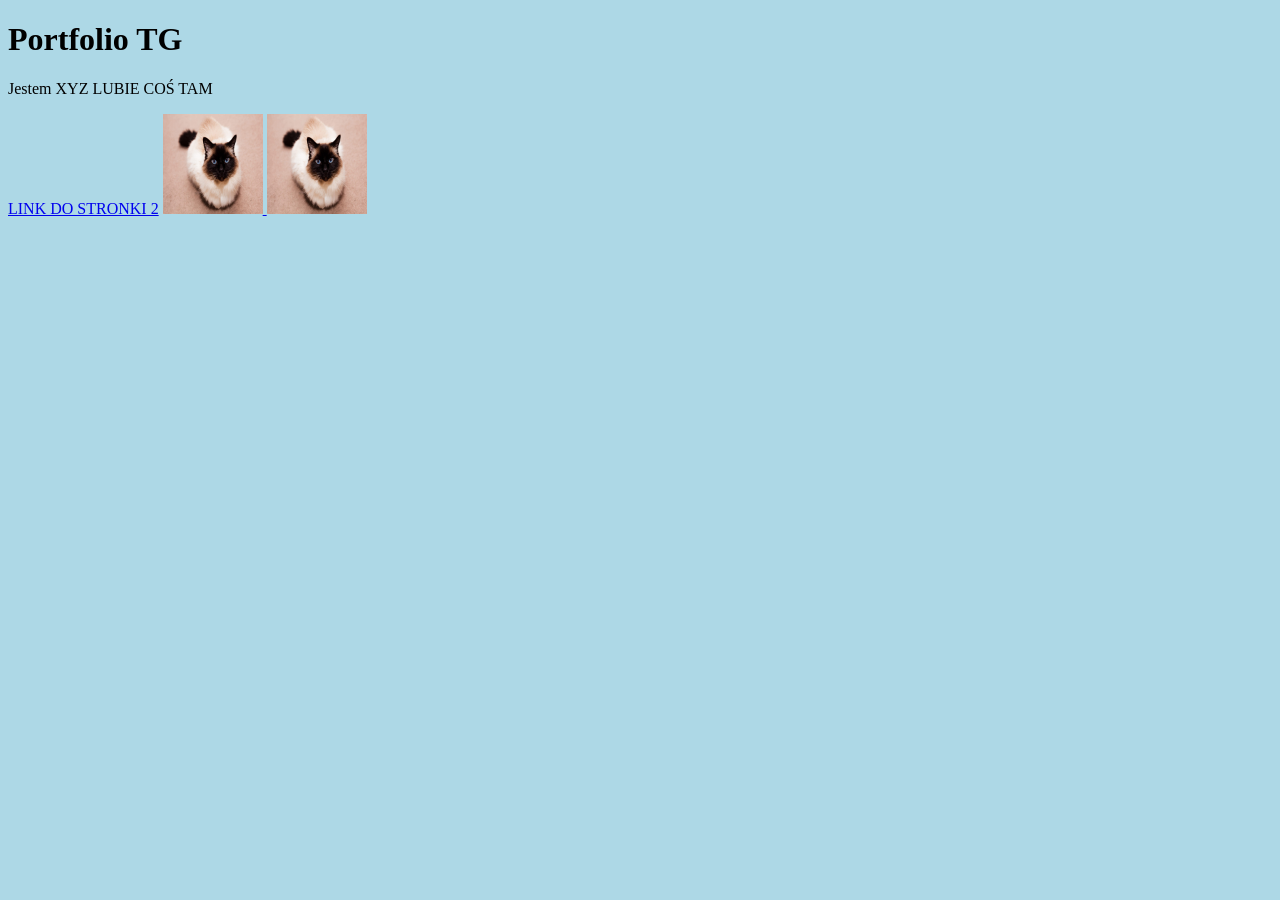
<file: index.html>
<!DOCTYPE html>
<html>

<head>
<title>Porfolio TG</title>
<link rel="stylesheet" href="style.css">
</head>

<body>
<h1>Portfolio TG</h1>
<p>Jestem XYZ LUBIE COŚ TAM</p>

<a href="stronka2">LINK DO STRONKI 2</a>
<a href="stronka2"><img src="img/kot.jpeg" alt="Kot" width="100" height="100">
</a>
<img src="img/kot.jpeg" alt="Kot" width="100" height="100">
</body>

</html>
</file>
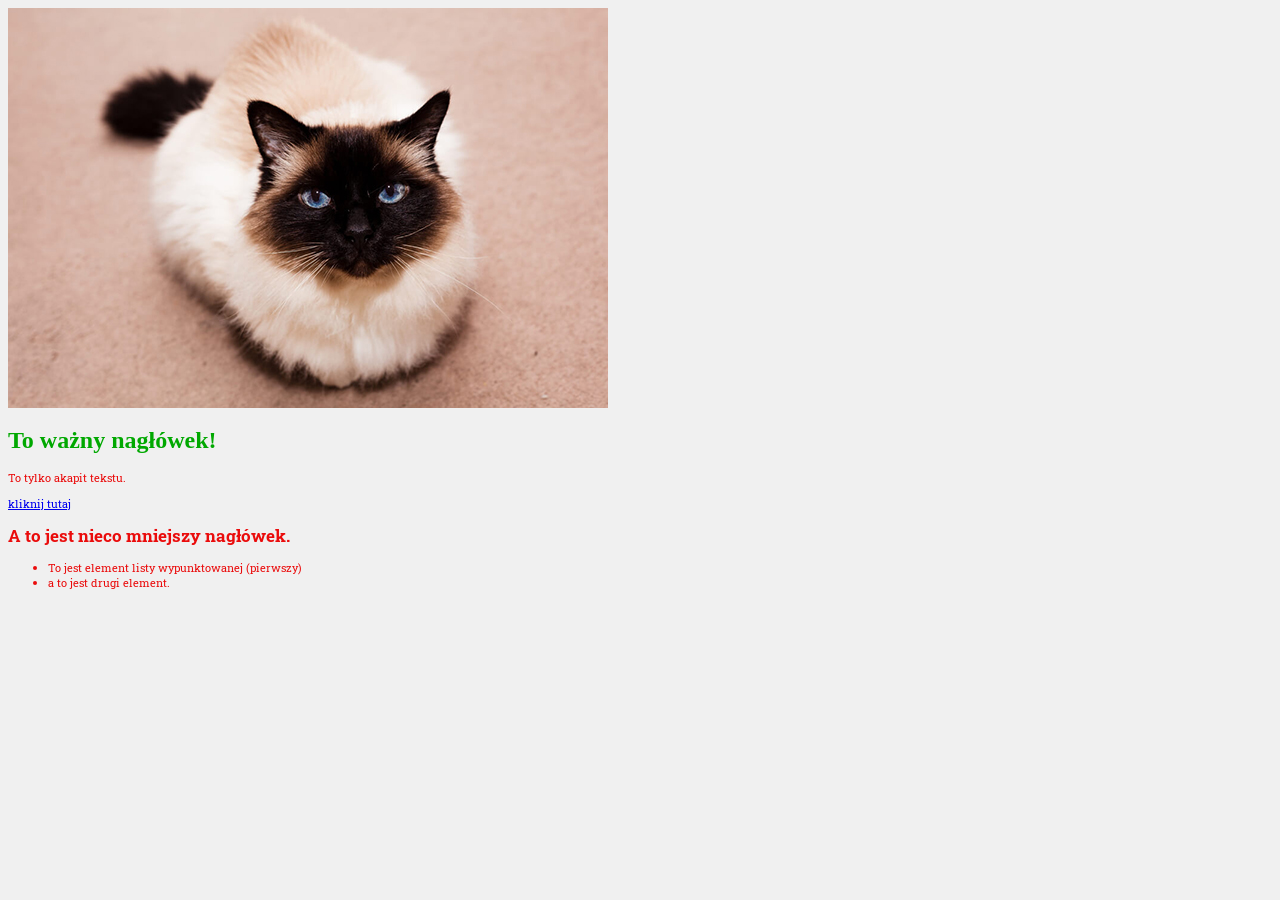
<file: .old/index.html>
<!DOCTYPE html>
<html>

<head>
    <title>Tak będzie nazywać się zakładka w przeglądarce</title>
    <link rel="stylesheet" href="style.css">
    <link rel="preconnect" href="https://fonts.googleapis.com">
    <link rel="preconnect" href="https://fonts.gstatic.com" crossorigin>
    <link href="https://fonts.googleapis.com/css2?family=Roboto+Slab:wght@100..900&display=swap" rel="stylesheet">
</head>

<body>
    <img src="img/kot.jpeg" alt="Obraz 1">
    <h1>To ważny nagłówek!</h1>
    <p>To tylko akapit tekstu.</p>
    <a href="stronka2.html">kliknij tutaj</a>
    <h2>A to jest nieco mniejszy nagłówek.</h2>
    <ul>
        <li>To jest element listy wypunktowanej (pierwszy)</li>
        <li>a to jest drugi element.</li>
    </ul>

</body>

</html>
</file>
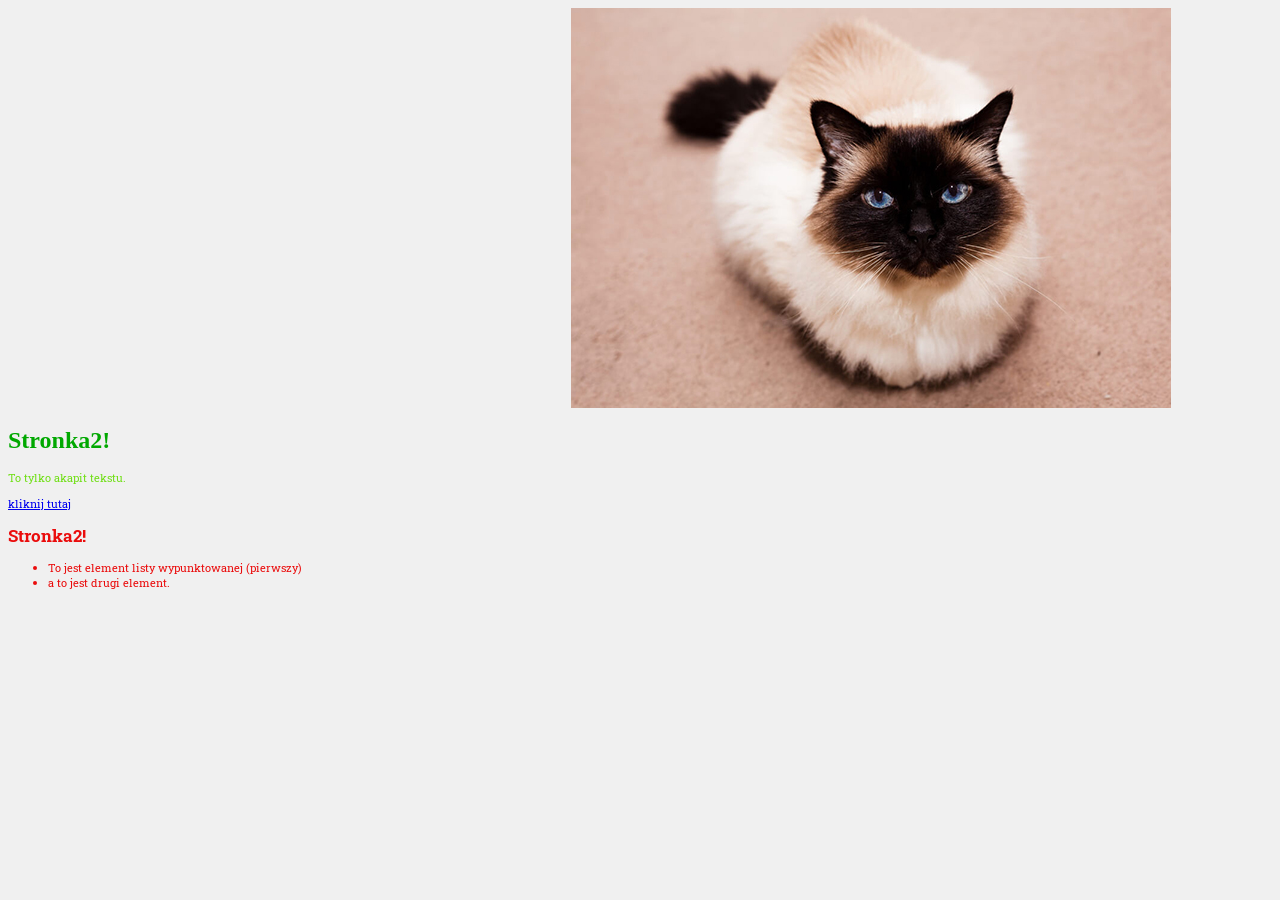
<file: .old/stronka2.html>
<!DOCTYPE html>
<html>

<head>
    <title>Stronka2</title>
    <link rel="stylesheet" href="style.css">
    <link rel="preconnect" href="https://fonts.googleapis.com">
    <link rel="preconnect" href="https://fonts.gstatic.com" crossorigin>
    <link href="https://fonts.googleapis.com/css2?family=Roboto+Slab:wght@100..900&display=swap" rel="stylesheet">
</head>

<body>
    <iframe width="560" height="315" src="https://www.youtube.com/embed/p1Z7YGGLess?si=zS9J28WasSgfqU0q"
        title="YouTube video player" frameborder="0"
        allow="accelerometer; autoplay; clipboard-write; encrypted-media; gyroscope; picture-in-picture; web-share"
        referrerpolicy="strict-origin-when-cross-origin" allowfullscreen></iframe>
    <img src="img/kot.jpeg" alt="Obraz 1">
    <h1>Stronka2!</h1>
    <p id="paragraftestowy">To tylko akapit tekstu.</p>
    <a href="index.html">kliknij tutaj</a>
    <h2>Stronka2!</h2>
    <ul>
        <li>To jest element listy wypunktowanej (pierwszy)</li>
        <li>a to jest drugi element.</li>
    </ul>

</body>

</html>
</file>
<file: style.css>
body {
        background-color: lightblue;
    }
h1 {
    animation: color-change 3s infinite;
}
</file>
<file: .old/style.css>
body {
    font-size: 11px; /* Rozmiar głównej czcionki w <p></p> tag  */
    background-color: #f0f0f0; /* Kolor tła strony internetowej */
    color: #ea0c0c; /* Kolor tła strony internetowej*/ 
    font-family: "Roboto Slab", serif;
}
h1 {
    color: #00a800; /* Kolor nagłówka */
    font-size: 24px; /* Rozmiar czcionki nagłówka */
    font-family: Georgia, serif; /* Rodzina czcionek używana w nagłówku */
    animation: color-change 3s infinite;
}

#paragraftestowy {
    color: #71df17;

}
</file>
